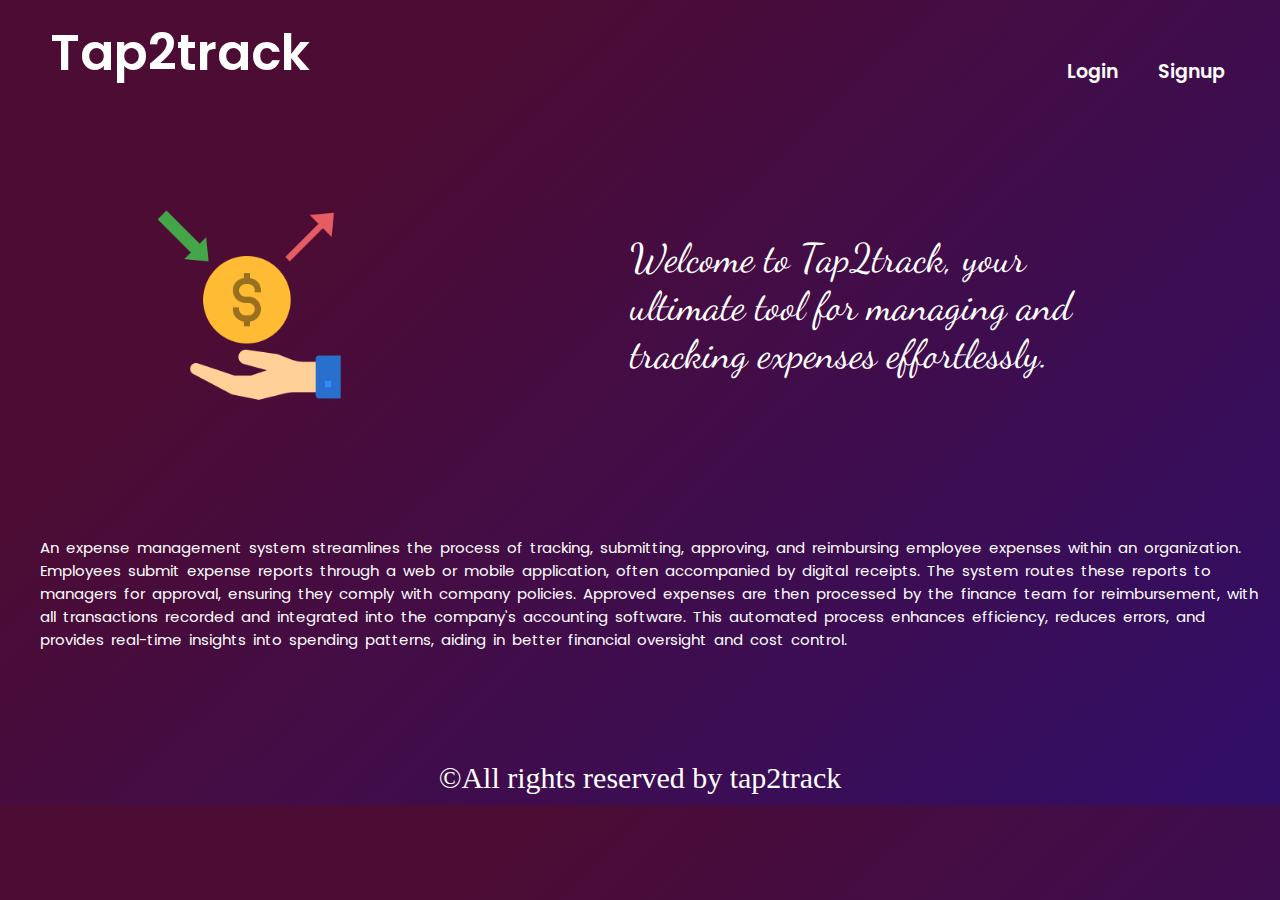
<file: index.html>
<!DOCTYPE html>
<html lang="en">
<head>
    <meta charset="UTF-8">
    <meta name="viewport" content="width=device-width, initial-scale=1.0">
    <title>tap2track</title>
    <link rel="stylesheet" href="style.css">  
    <link rel="icon" href="money.png">
</head>
<body>
      
        <nav class="nav">
            <div>Tap2track
                <div class="nav2">
                    <ul class="list">
                        <li class="list-items"><a href="signup.html">Login</a></li>
                        <li class="list-items"><a href="signup.html">Signup</a></li>
                    </ul>
                </div>
            </div>
           </nav>

    
       <div class="container">
        <img src="increase.png">
        <div>Welcome to Tap2track, your ultimate tool for managing and tracking expenses effortlessly.</div>
       </div>
       <div id="para">
        <p>An expense management system streamlines the process of tracking, submitting, approving, and reimbursing employee expenses within an organization. Employees submit expense reports through a web or mobile application, often accompanied by digital receipts. The system routes these reports to managers for approval, ensuring they comply with company policies. Approved expenses are then processed by the finance team for reimbursement, with all transactions recorded and integrated into the company's accounting software. This automated process enhances efficiency, reduces errors, and provides real-time insights into spending patterns, aiding in better financial oversight and cost control.</p>
       </div>
    <footer>&copy;All rights reserved by tap2track</footer>
 
</body>
</html>
</file>
<file: style.css>
/* @import url('https://fonts.googleapis.com/css2?family=Josefin+Sans:ital,wght@0,100..700;1,100..700&display=swap'); */

@import url('https://fonts.googleapis.com/css2?family=Lato:ital,wght@0,100;0,300;0,400;0,700;0,900;1,100;1,300;1,400;1,700;1,900&display=swap');
@import url('https://fonts.googleapis.com/css2?family=Dancing+Script:wght@400..700&family=Edu+AU+VIC+WA+NT+Hand:wght@400..700&family=Grey+Qo&family=Josefin+Sans:ital,wght@0,100..700;1,100..700&family=Outfit:wght@100..900&family=Platypi:ital,wght@0,300..800;1,300..800&family=Poppins:ital,wght@0,100;0,200;0,300;0,400;0,500;0,600;0,700;0,800;0,900;1,100;1,200;1,300;1,400;1,500;1,600;1,700;1,800;1,900&family=Whisper&family=Young+Serif&display=swap');
*{
    margin: 0;
    padding: 0;
    box-sizing: border-box;
}
body{
    /* background-image: url('https://img.freepik.com/free-vector/abstract-realistic-particle-background_23-2148409681.jpg?size=626&ext=jpg'); */
    background-color: #310e68;
    background-image: linear-gradient(316deg, #310e68 0%, #4c0c34 74%);
    background-size: cover; 
    background-repeat:repeat-y;
    background-position: center;
}
.nav{
   color: white;
   font-family: 'Poppins', sans-serif;
   font-weight: 600;
   padding: 15px 50px;
   font-size: 50px;
  
   border-radius: 10px;
   /* box-sizing: border-box; */
}
.nav :nth-child(1){
    display: flex;
}
.nav2{
   width: 100%;
   display: flex;
   justify-content: end;
   align-items: end;
   padding: 5px;
}

.list{
    display: flex;
    list-style: none;
    font-size:19px;
    justify-content:end;
    align-items: end;
    gap:40px;

}
.list:hover{
    cursor: pointer;
}
.list-items:hover, .active {
    padding-bottom: 4px;
}

.container{
    padding: 100px 150px;
    display: flex;
    gap:30px;
}
.container img{
    width: 200px;
}

.container div{
 color: white;
 font-family: "Dancing Script", cursive;
 font-size: 40px;
 display: flex;
 align-items: center;
 justify-content: end;
 padding-left: 250px;

}
#para p{
    color: white;
    font-family: 'Poppins', sans-serif;
    word-spacing: 3px;
    font-size: 15px;
    /* line-height: 30px; */
    padding: 30px 15px 100px 40px;
}
footer{
    font-size: 30px;
    width: 100%;
    display: flex;
    align-items: center;
    justify-content: center;
    color: white;
    padding: 10px;
}
.list li a{
    text-decoration: none;
    color: white;
    scroll-behavior: smooth;
}
</file>
